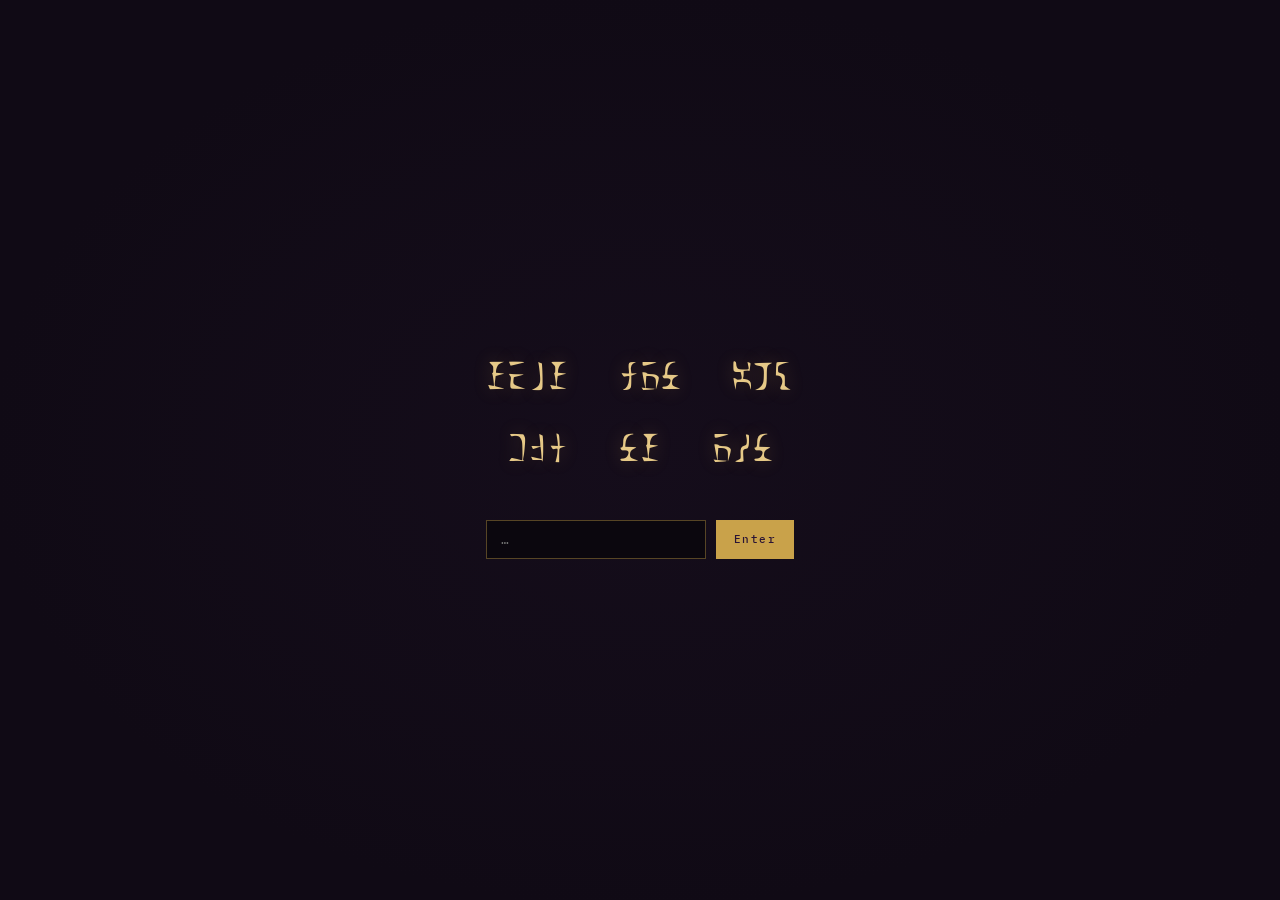
<file: index.html>
<!DOCTYPE html>
<html lang="fr">
<head>
<meta charset="utf-8">
<meta name="viewport" content="width=device-width, initial-scale=1">
<title>khpte</title>
<link rel="icon" type="image/png" href="/assets/img/favicon.png">
<link rel="stylesheet" href="/assets/css/style.css?v=8">
</head>
<body data-page="home">

<script>
  // Avoids a flash of the gate on reload when the "Enter" session cookie
  // already marks this visitor as past it (see assets/js/gate.js).
  if (document.cookie.split('; ').some((c) => c.startsWith('Enter='))) {
    document.write('<style>#gate,#door{display:none}#home{opacity:1}</style>');
  }
</script>

<div id="veil" aria-hidden="true"></div>

<section id="gate" class="gate">
  <div class="gate__glyphs font-hylian" aria-hidden="true">
    <p>¡É§¡&nbsp;&nbsp;¾À°&nbsp;&nbsp;ÄÇ¯</p>
    <p>µ·¹&nbsp;&nbsp;°¡&nbsp;&nbsp;ÀÂ°</p>
  </div>
  <form id="gate-form" class="gate__form" novalidate>
    <label for="gate-answer" class="sr-only">Enter the word</label>
    <div class="gate__row">
      <input type="text" id="gate-answer" name="answer" autocomplete="off" autocapitalize="off" spellcheck="false" placeholder="…">
      <button type="submit">Enter</button>
    </div>
    <p id="gate-error" class="gate__error" role="alert" hidden>That is not the right word.</p>
  </form>
</section>

<section id="door" class="door" hidden>
  <div class="door__path" aria-hidden="true">
    <div class="door__path-plane"></div>
  </div>
  <button type="button" id="door-trigger" class="door__square" aria-label="Enter the shop"></button>
</section>

<div id="home" class="home" hidden>
  <div data-include="/assets/includes/header.html"></div>

  <main style="padding: 60px 40px; min-height: 50vh;">
    <p class="font-hylian" style="font-size: 28px; color: var(--gold-light);">
      «i¼ ´ o¡À°
    </p>
  </main>

  <div data-include="/assets/includes/footer.html"></div>
</div>

<script src="/assets/js/include.js?v=8"></script>
<script src="/assets/js/gate.js?v=8"></script>
</body>
</html>
</file>
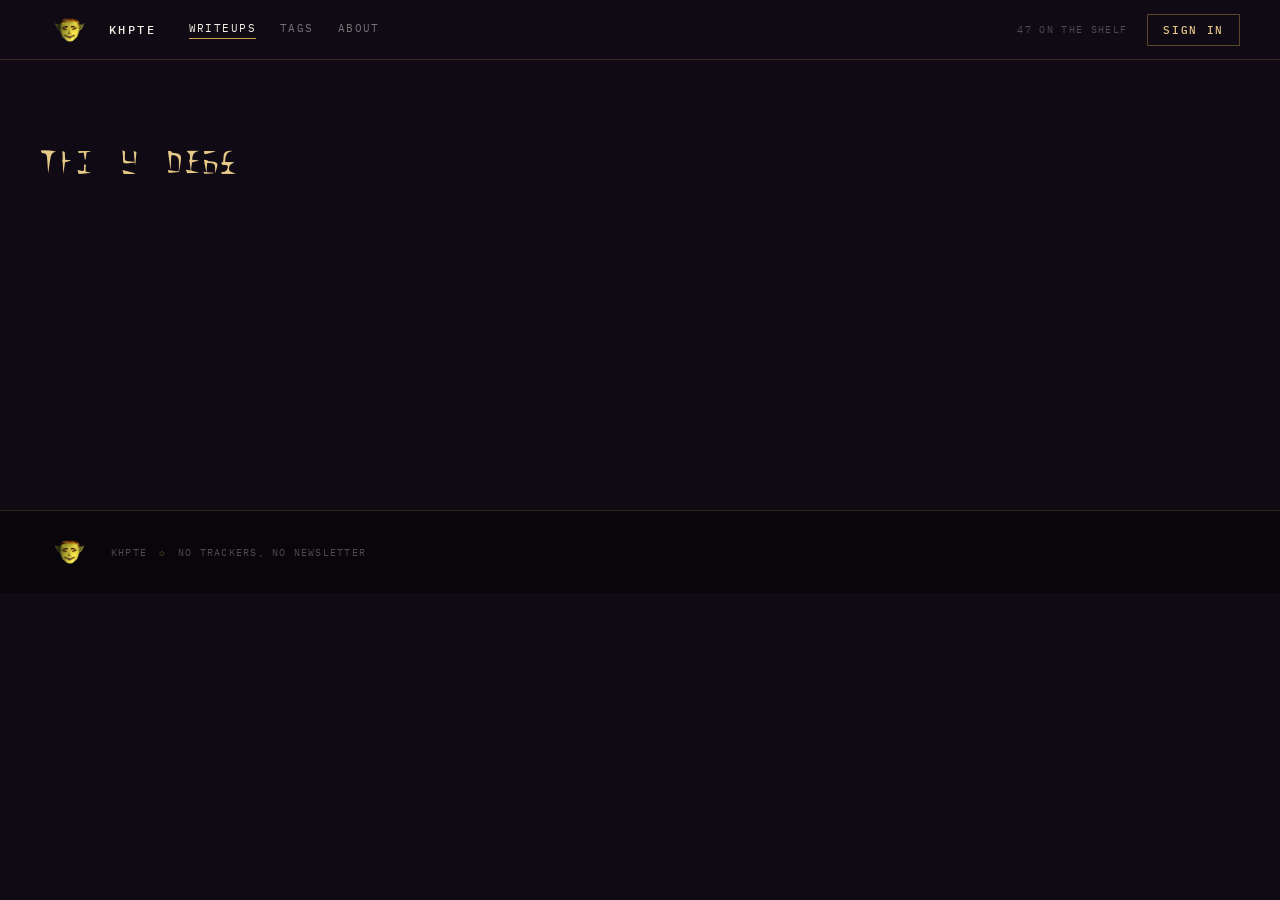
<file: writeups.html>
<!DOCTYPE html>
<html lang="fr">
<head>
<meta charset="utf-8">
<meta name="viewport" content="width=device-width, initial-scale=1">
<title>khpte — writeups</title>
<link rel="icon" type="image/png" href="/assets/img/favicon.png">
<link rel="stylesheet" href="/assets/css/style.css">
</head>
<body data-page="writeups">

<div data-include="/assets/includes/header.html"></div>

<main style="padding: 60px 40px; min-height: 50vh;">
  <p class="font-hylian" style="font-size: 28px; color: var(--gold-light);">
    «i¼ ´ o¡À°
  </p>
</main>

<div data-include="/assets/includes/footer.html"></div>

<script src="/assets/js/include.js"></script>
</body>
</html>
</file>
<file: assets/css/style.css>
@import url('https://fonts.googleapis.com/css2?family=Bodoni+Moda:ital,opsz,wght@0,6..96,400;0,6..96,600;0,6..96,700;1,6..96,400&family=IBM+Plex+Mono:wght@400;500;600&family=IBM+Plex+Sans:wght@300;400;500;600&display=swap');

@font-face {
  font-family: 'Ocarina of Time';
  src: url('/assets/fonts/OcarinaOfTime.otf') format('opentype');
  font-display: swap;
}

:root {
  --bg: #100a15;
  --bg-panel: #0b070e;
  --bg-card: #150d1b;
  --bg-card-alt: #0e0813;
  --purple: #7b4a99;
  --gold: #c9a24a;
  --gold-light: #e6c987;
  --ivory: #f4efe4;
  --ink: #2b1535;

  --font-serif: 'Bodoni Moda', serif;
  --font-mono: 'IBM Plex Mono', monospace;
  --font-sans: 'IBM Plex Sans', system-ui, sans-serif;
  --font-hylian: 'Ocarina of Time', var(--font-sans);
}

* { box-sizing: border-box; }

/* .gate/.door/.home all set their own `display`, which — at equal
   specificity — beats the UA stylesheet's `[hidden]{display:none}`.
   Force it explicitly so toggling the `hidden` property actually hides
   them. */
[hidden] { display: none !important; }

body {
  margin: 0;
  background: var(--bg);
  color: var(--ivory);
  font-family: var(--font-sans);
}

a {
  color: var(--gold);
  text-decoration: none;
}
a:hover { color: var(--gold-light); }

/* Header */
.site-header {
  display: flex;
  align-items: center;
  justify-content: space-between;
  padding: 0 40px;
  height: 60px;
  border-bottom: 1px solid rgba(201, 162, 74, .2);
  background: var(--bg);
}

.site-header__brand {
  display: flex;
  align-items: center;
  gap: 10px;
}

.brand-mark {
  height: 34px;
  width: auto;
  display: block;
}

.brand-name {
  font: 500 11.5px var(--font-mono);
  color: var(--ivory);
  letter-spacing: .22em;
}

.site-header__nav {
  display: flex;
  align-items: center;
  gap: 24px;
  font: 400 11px var(--font-mono);
  letter-spacing: .13em;
  margin-left: 32px;
}

.site-header__nav a {
  color: rgba(244, 239, 228, .45);
  padding-bottom: 3px;
  border-bottom: 1px solid transparent;
  transition: color .2s, border-color .2s;
}

.site-header__nav a:hover,
.site-header__nav a.active {
  color: var(--ivory);
  border-color: var(--gold);
}

.site-header__meta {
  display: flex;
  align-items: center;
  gap: 20px;
  margin-left: auto;
}

.shelf-count {
  font: 400 9.5px var(--font-mono);
  color: rgba(244, 239, 228, .28);
  letter-spacing: .14em;
}

.btn-signin {
  font: 500 10.5px var(--font-mono);
  color: var(--gold-light);
  letter-spacing: .16em;
  border: 1px solid rgba(201, 162, 74, .4);
  padding: 8px 15px;
  transition: background .25s, color .25s;
}

.btn-signin:hover {
  background: var(--gold);
  color: var(--ink);
}

/* Footer */
.site-footer {
  display: flex;
  align-items: center;
  justify-content: space-between;
  border-top: 1px solid rgba(201, 162, 74, .2);
  padding: 24px 40px;
  background: #08050b;
  font: 400 9.5px var(--font-mono);
  color: rgba(244, 239, 228, .3);
  letter-spacing: .13em;
}

.site-footer__brand {
  display: flex;
  align-items: center;
  gap: 12px;
}

.site-footer__brand .brand-mark { color: rgba(201, 162, 74, .6); }
.site-footer__sep { color: rgba(201, 162, 74, .4); }

.site-footer__links {
  display: flex;
  gap: 20px;
}

.site-footer__links a {
  color: rgba(244, 239, 228, .3);
}
.site-footer__links a:hover { color: var(--gold-light); }

/* Hylian script — vowels/n on plain letters, consonant+vowel syllables on
   accented characters (see notes on the mora->character mapping) */
.font-hylian {
  font-family: var(--font-hylian);
  letter-spacing: .04em;
  word-spacing: .3em;
}

/* Fade-to-black veil — sits above everything; each step (gate → door →
   home) darkens the screen through this, swaps content once it's fully
   black, then fades back in on the next step. */
#veil {
  position: fixed;
  inset: 0;
  z-index: 5;
  background: #000;
  opacity: 0;
  pointer-events: none;
  transition: opacity 1.8s ease;
}
#veil.veil--on { opacity: 1; }

/* Entry gate — fixed full-screen overlay so it sits above the door/home
   underneath instead of pushing them down the page. */
.gate {
  position: fixed;
  inset: 0;
  z-index: 2;
  display: flex;
  flex-direction: column;
  align-items: center;
  justify-content: center;
  gap: 36px;
  padding: 40px;
  text-align: center;
  background: radial-gradient(ellipse at center, var(--bg-card) 0%, var(--bg) 72%);
}

.gate__glyphs p {
  margin: 0;
  font-size: 34px;
  color: var(--gold-light);
  line-height: 2.1;
  text-shadow: 0 0 18px rgba(201, 162, 74, .3);
}

.sr-only {
  position: absolute;
  width: 1px;
  height: 1px;
  padding: 0;
  margin: -1px;
  overflow: hidden;
  clip: rect(0, 0, 0, 0);
  white-space: nowrap;
  border: 0;
}

.gate__form {
  display: flex;
  flex-direction: column;
  align-items: center;
  gap: 14px;
}

.gate__row {
  display: flex;
  gap: 10px;
}

.gate__row input {
  background: var(--bg-panel);
  border: 1px solid rgba(201, 162, 74, .4);
  color: var(--ivory);
  font: 400 13px var(--font-mono);
  padding: 10px 14px;
  min-width: 220px;
}
.gate__row input:focus {
  outline: none;
  border-color: var(--gold);
}

.gate__row button {
  font: 500 11px var(--font-mono);
  letter-spacing: .14em;
  color: var(--ink);
  background: var(--gold);
  border: none;
  padding: 0 18px;
  cursor: pointer;
  transition: background .2s;
}
.gate__row button:hover { background: var(--gold-light); }

.gate__error {
  margin: 0;
  font: 400 10.5px var(--font-mono);
  letter-spacing: .08em;
  color: #c96a4a;
}

.gate--shake { animation: gate-shake .4s; }
@keyframes gate-shake {
  25% { transform: translateX(-6px); }
  75% { transform: translateX(6px); }
}

/* Door (placeholder — will become real door art) — a fixed overlay like
   the gate; shown/hidden underneath the black veil, no fade of its own. */
.door {
  position: fixed;
  inset: 0;
  z-index: 1;
  display: flex;
  align-items: center;
  justify-content: center;
  background: #000;
}

/* Stone-step path leading to the door — a real ground plane laid flat in
   3D (perspective + rotateX) so the step tile converges properly toward
   the horizon, instead of a clip-path crop distorting it. */
.door__path {
  position: absolute;
  left: 50%;
  bottom: 0;
  width: min(90vw, 1000px);
  /* .door__square is centered in the viewport (height 253px) — reach up
     past its bottom edge (50vh - half its height), with a little extra
     so there's no seam between the door and the path. */
  height: calc(50vh - 86px);
  transform: translateX(-50%);
  perspective: 700px;
  perspective-origin: 50% 100%;
  overflow: hidden;
  pointer-events: none;
  /* A radial fade instead of a straight vertical one — softens the left
     and right edges too, so the path dissolves into the black background
     instead of getting cut off in a hard vertical line ("black walls"). */
  -webkit-mask-image: radial-gradient(ellipse 55% 100% at 50% 100%, #000 40%, transparent 95%);
  mask-image: radial-gradient(ellipse 55% 100% at 50% 100%, #000 40%, transparent 95%);
}

.door__path-plane {
  position: absolute;
  left: 50%;
  bottom: 0;
  width: 1000px;
  /* Under rotateX, this plane's PROJECTED height on screen is what fills
     .door__path — not .door__path's own height. It has to be way taller
     than the container so the (heavily foreshortened) far end actually
     reaches the top instead of leaving empty space above a too-short
     projection. */
  height: 4000px;
  transform-origin: 50% 100%;
  transform: translateX(-50%) rotateX(55deg) scale(.5);
  transition: transform 6s ease;
  background: repeat-y center top / 1000px auto url('/assets/img/path-tile.png');
}
.door__path-plane--near {
  transform: translateX(-50%) rotateX(55deg) scale(1);
}

.door__square {
  width: 340px;
  height: 253px;
  background: var(--bg-panel) url('/assets/img/door.png') center / contain no-repeat;
  border: 1px solid rgba(201, 162, 74, .4);
  cursor: pointer;
  opacity: 0;
  transform: scale(.4);
  will-change: transform, opacity;
  backface-visibility: hidden;
  transition: transform 6s ease, opacity 6s cubic-bezier(.85, 0, 1, 1), border-color .2s, filter .2s;
  filter: none;
}
.door__square--near {
  opacity: 1;
  transform: scale(1);
}
.door__square:hover,
.door__square:focus-visible {
  border-color: var(--gold);
  filter: drop-shadow(0 0 18px rgba(0, 0, 0, .8));
  outline: none;
}
</file>
